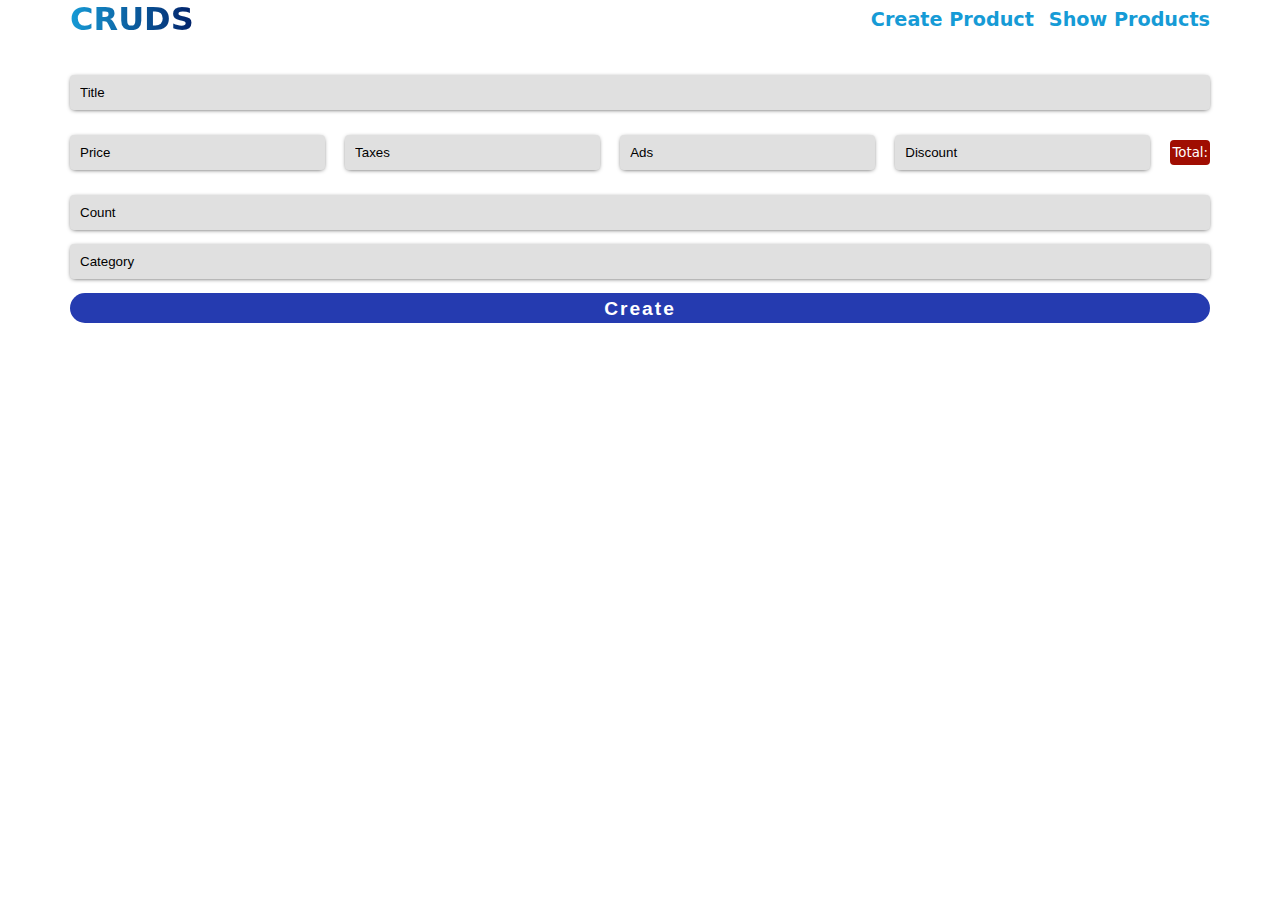
<file: index.html>
<!DOCTYPE html>
<html lang="en">
  <head>
    <meta charset="UTF-8" />
    <meta http-equiv="X-UA-Compatible" content="IE=edge" />
    <meta name="viewport" content="width=device-width, initial-scale=1.0" />
    <title>CRUDS</title>
    <link rel="stylesheet" href="css/main.css" />
    <link rel="stylesheet" href="css/navbar.css" />
    <link rel="stylesheet" href="css/index.css" />
    <!-- include the style -->
    <link rel="stylesheet" href="css/alertify.min.css" />
  </head>
  <body>
    <ul class="notifications"></ul>
    <div class="container">
      <nav>
        <div class="logo">CRUDS</div>
        <ul class="links">
          <li><a href="index.html">Create Product</a></li>
          <li><a href="show.html">Show Products</a></li>
        </ul>
      </nav>
    </div>
    <div class="crud">
      <div class="container">
        <div class="inputs">
          <input placeholder="Title" type="text" id="title" />
          <div class="price">
            <input
              required
              onkeyup="getTotal()"
              type="number"
              placeholder="Price"
              id="price"
            />
            <input
              onkeyup="getTotal()"
              type="number"
              placeholder="Taxes"
              id="taxes"
            />
            <input
              onkeyup="getTotal()"
              type="number"
              placeholder="Ads"
              id="ads"
            />
            <input
              onkeyup="getTotal()"
              type="number"
              placeholder="Discount"
              id="discount"
            />
            <small id="total"></small>
          </div>
          <input type="number" placeholder="Count" id="count" />
          <input type="text" placeholder="Category" id="category" />
          <button id="submit">Create</button>
        </div>

    <script src="js/main.js"></script>
    <script src="js/alertify.min.js"></script>
  </body>
</html>
</file>
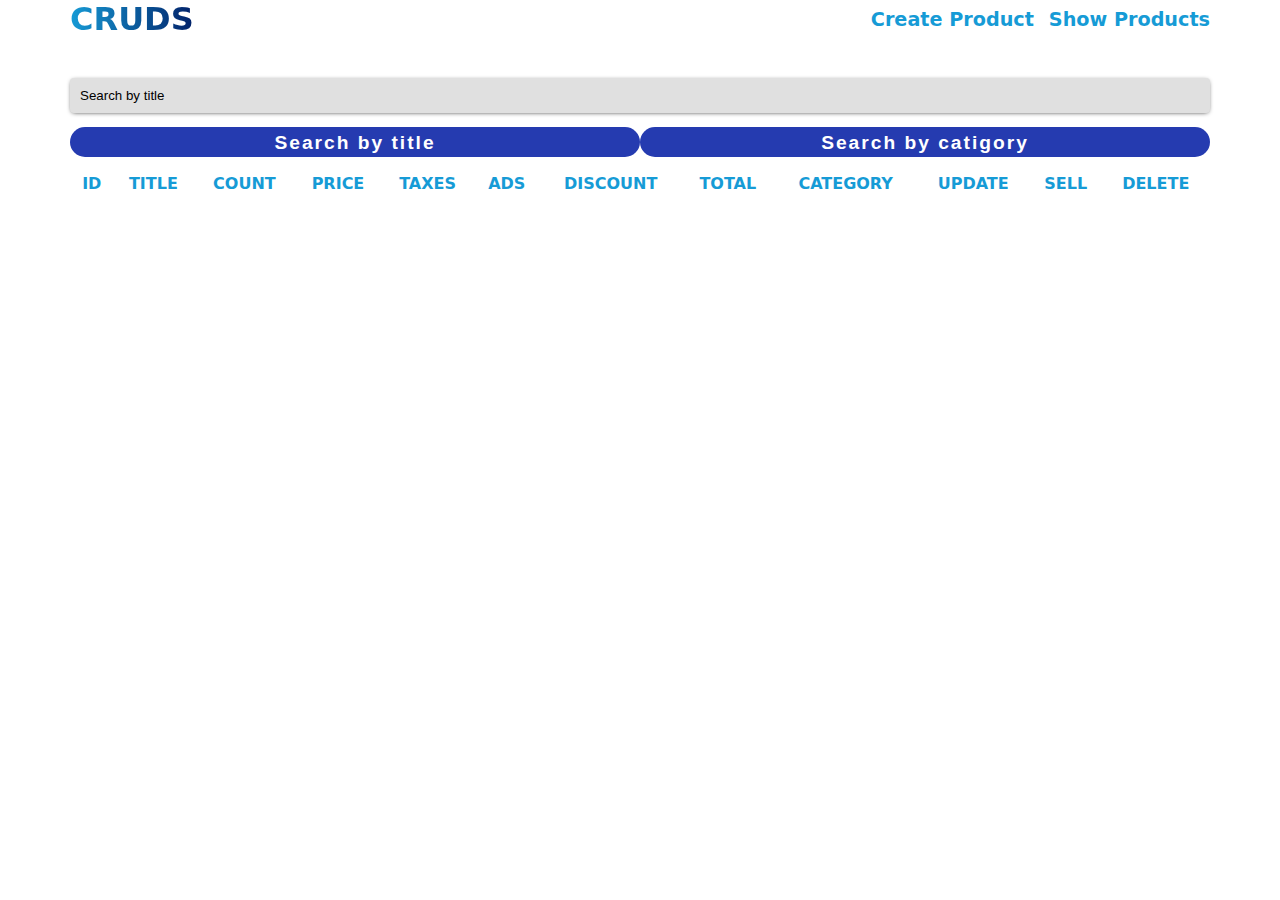
<file: show.html>
<!DOCTYPE html>
<html lang="en">
  <head>
    <meta charset="UTF-8" />
    <meta http-equiv="X-UA-Compatible" content="IE=edge" />
    <meta name="viewport" content="width=device-width, initial-scale=1.0" />
    <title>Document</title>
    <link rel="stylesheet" href="css/main.css" />
    <link rel="stylesheet" href="css/navbar.css" />
    <link rel="stylesheet" href="css/show.css" />
    <!-- include the style -->
    <link rel="stylesheet" href="css/alertify.min.css" />
    <!-- include a theme -->
    <link rel="stylesheet" href="css/themes/semantic.min.css" />
  </head>
  <body>
    <div class="container">
      <nav>
        <div class="logo">CRUDS</div>
        <ul class="links">
          <li><a href="index.html">Create Product</a></li>
          <li><a href="show.html">Show Products</a></li>
        </ul>
      </nav>
    </div>
    <div class="crud">
      <div class="container">
        <div class="outputs">
          <div class="searchblock">
            <input
              onkeyup="serachData(this.value)"
              type="text"
              id="search"
              placeholder="Search by title"
            />
            <div class="btnsearch">
              <button onclick="getSearchMood(this.id)" id="searchtitle">
                Search by title
              </button>
              <button onclick="getSearchMood(this.id)" id="searchcatigory">
                Search by catigory
              </button>
            </div>
          </div>
          <div id="deletall"></div>
          <div class="table">
            <table>
              <thead>
                <tr>
                  <th>id</th>
                  <th>title</th>
                  <th>count</th>
                  <th>price</th>
                  <th>taxes</th>
                  <th>ads</th>
                  <th>discount</th>
                  <th>Total</th>
                  <th>category</th>
                  <th>Update</th>
                  <th>sell</th>
                  <th>Delete</th>
                </tr>
              </thead>
              <tbody></tbody>
            </table>
          </div>
        </div>
      </div>
    </div>
    <script src="js/show.js"></script>
    <script src="js/alertify.min.js"></script>
  </body>
</html>
</file>
<file: css/main.css>
:root {
  --first-color: #169bd6;
  --second-color: #253bb0;
  --third-color: #012169;
  --input-color: #e0e0e0;
}
*,
*::before,
*::after {
  padding: 0;
  margin: 0;
  box-sizing: border-box;
}
.container {
  padding-left: 15px;
  padding-right: 15px;
  margin-left: auto;
  margin-right: auto;
}
/* small  */
@media (min-width: 767px) {
  .container {
    width: 750px;
  }
}
/* medium  */
@media (min-width: 992px) {
  .container {
    width: 970px;
  }
}
/* large  */
@media (min-width: 1200px) {
  .container {
    width: 1170px;
  }
}
ul {
  list-style: none;
}
input {
  width: 100%;
  outline: none;
  border: none;
  background-color: var(--input-color);
  margin: 7px 0;
  border-radius: 4px;
  padding: 10px;
  color: var(--first-color);
  box-shadow: 0 1px 5px -2px black;
  transition: 0.3s;
}
input:focus {
  background-color: #e0e0e0;
  transform: scale(1.01);
}
input::-webkit-input-placeholder {
  color: black;
}
input::-moz-placeholder {
  color: black;
}
input:-ms-input-placeholder {
  color: black;
}
input::-ms-input-placeholder {
  color: black;
}
input::placeholder {
  color: black;
}
button {
  width: 100%;
  height: 30px;
  padding: 5px;
  border: none;
  cursor: pointer;
  background-color: var(--second-color);
  color: white;
  font-weight: bold;
  letter-spacing: 2px;
  font-size: 1.2rem;
  margin-top: 7px;
  border-radius: 20px;
  transition: 0.3s;
}
button:hover {
  background-color: var(--third-color);
  letter-spacing: 3px;
}
body {
  font-family: system-ui;
  position: relative;
}
</file>
<file: css/navbar.css>
.container nav {
  display: flex;
  justify-content: space-between;
  align-items: center;
  margin-bottom: 30px;
}
.container nav .logo {
  font-size: 2rem;
  font-weight: bold;
  background: linear-gradient(to right, var(--first-color), var(--third-color));
  -webkit-background-clip: text;
  background-clip: text;
  color: transparent;
}
.container nav ul {
  display: flex;
  gap: 15px;
}
.container nav ul li a {
  color: var(--first-color);
  font-size: 1.2rem;
  font-weight: bold;
  text-decoration: none;
}
@media (max-width: 767px) {
  .container nav ul li a {
    font-size: 0.9rem;
  }
}
</file>
<file: css/index.css>
/* start project  */
.crud .container .head {
  margin: 50px auto;
  width: -webkit-fit-content;
  width: -moz-fit-content;
  width: fit-content;
  text-align: center;
  text-transform: uppercase;
}
.crud .container .inputs .price {
  display: flex;
  align-items: center;
  justify-content: space-between;
  gap: 20px;
  margin: 11px 0;
}
@media (max-width: 767px) {
  .crud .container .inputs .price {
    flex-wrap: wrap;
  }
  .crud .container .inputs .price input {
    width: calc(50% - 10px);
  }
}
.crud .container .inputs .price #total {
  width: -webkit-max-content;
  width: -moz-max-content;
  width: max-content;
  text-wrap: nowrap;
  background-color: #a00d02;
  color: white;
  padding: 5px 2px;
  border-radius: 4px;
}
.crud .container .inputs .price #total::before {
  content: "Total: ";
}
</file>
<file: css/show.css>
@media (max-width: 767px) {
  button {
    font-size: 1rem;
    padding-left: 5px;
    padding-right: 5px;
  }
}
.crud .container .outputs .searchblock input {
  margin-top: 10px;
}
.crud .container .outputs .searchblock .btnsearch {
  display: flex;
  justify-content: space-between;
}
@media (max-width: 767px) {
  .crud .container .outputs .searchblock .btnsearch button {
    width: -webkit-fit-content;
    width: -moz-fit-content;
    width: fit-content;
  }
}
.crud .container .outputs .table {
  overflow-x: auto;
}
.crud .container .outputs table {
  width: 100%;
  text-align: center;
  margin: 10px 0;
  color: var(--first-color);
}
.crud .container .outputs table th {
  text-transform: uppercase;
}
.crud .container .outputs table th,
.crud .container .outputs table td {
  padding: 5px;
}
.crud .container .outputs table tbody tr td button {
  font-size: 1rem;
  font-weight: normal;
}
</file>
<file: css/alertify.min.css>
/**
 * alertifyjs 1.14.0 http://alertifyjs.com
 * AlertifyJS is a javascript framework for developing pretty browser dialogs and notifications.
 * Copyright 2024 Mohammad Younes <Mohammad@alertifyjs.com> (http://alertifyjs.com) 
 * Licensed under GPL 3 <https://opensource.org/licenses/gpl-3.0>*/
.alertify .ajs-dimmer{position:fixed;z-index:1981;top:0;right:0;bottom:0;left:0;padding:0;margin:0;background-color:#252525;opacity:.5}.alertify .ajs-modal{position:fixed;top:0;right:0;left:0;bottom:0;padding:0;overflow-y:auto;z-index:1981}.alertify .ajs-dialog{position:relative;margin:5% auto;min-height:110px;max-width:500px;padding:24px 24px 0 24px;outline:0;background-color:#fff}.alertify .ajs-dialog.ajs-capture:before{content:'';position:absolute;top:0;right:0;bottom:0;left:0;display:block;z-index:1}.alertify .ajs-reset{position:absolute!important;display:inline!important;width:0!important;height:0!important;opacity:0!important}.alertify .ajs-commands{position:absolute;right:4px;margin:-14px 24px 0 0;z-index:2}.alertify .ajs-commands button{display:none;width:10px;height:10px;margin-left:10px;padding:10px;border:0;background-color:transparent;background-repeat:no-repeat;background-position:center;cursor:pointer}.alertify .ajs-commands button.ajs-close{background-image:url([data-uri])}.alertify .ajs-commands button.ajs-maximize{background-image:url([data-uri])}.alertify .ajs-header{margin:-24px;margin-bottom:0;padding:16px 24px;background-color:#fff}.alertify .ajs-body{min-height:56px}.alertify .ajs-body .ajs-content{padding:16px 24px 16px 16px}.alertify .ajs-footer{padding:4px;margin-left:-24px;margin-right:-24px;min-height:43px;background-color:#fff}.alertify .ajs-footer .ajs-buttons.ajs-primary{text-align:right}.alertify .ajs-footer .ajs-buttons.ajs-primary .ajs-button{margin:4px}.alertify .ajs-footer .ajs-buttons.ajs-auxiliary{float:left;clear:none;text-align:left}.alertify .ajs-footer .ajs-buttons.ajs-auxiliary .ajs-button{margin:4px}.alertify .ajs-footer .ajs-buttons .ajs-button{min-width:88px;min-height:35px}.alertify .ajs-handle{position:absolute;display:none;width:10px;height:10px;right:0;bottom:0;z-index:1;background-image:url([data-uri]);-webkit-transform:scaleX(1);transform:scaleX(1);cursor:se-resize}.alertify.ajs-no-overflow .ajs-body .ajs-content{overflow:hidden!important}.alertify.ajs-no-padding.ajs-maximized .ajs-body .ajs-content{left:0;right:0;padding:0}.alertify.ajs-no-padding:not(.ajs-maximized) .ajs-body{margin-left:-24px;margin-right:-24px}.alertify.ajs-no-padding:not(.ajs-maximized) .ajs-body .ajs-content{padding:0}.alertify.ajs-no-padding.ajs-resizable .ajs-body .ajs-content{left:0;right:0}.alertify.ajs-maximizable .ajs-commands button.ajs-maximize,.alertify.ajs-maximizable .ajs-commands button.ajs-restore{display:inline-block}.alertify.ajs-closable .ajs-commands button.ajs-close{display:inline-block}.alertify.ajs-maximized .ajs-dialog{width:100%!important;height:100%!important;max-width:none!important;margin:0 auto!important;top:0!important;left:0!important}.alertify.ajs-maximized.ajs-modeless .ajs-modal{position:fixed!important;min-height:100%!important;max-height:none!important;margin:0!important}.alertify.ajs-maximized .ajs-commands button.ajs-maximize{background-image:url([data-uri])}.alertify.ajs-maximized .ajs-dialog,.alertify.ajs-resizable .ajs-dialog{padding:0}.alertify.ajs-maximized .ajs-commands,.alertify.ajs-resizable .ajs-commands{margin:14px 24px 0 0}.alertify.ajs-maximized .ajs-header,.alertify.ajs-resizable .ajs-header{position:absolute;top:0;left:0;right:0;margin:0;padding:16px 24px}.alertify.ajs-maximized .ajs-body,.alertify.ajs-resizable .ajs-body{min-height:224px;display:inline-block}.alertify.ajs-maximized .ajs-body .ajs-content,.alertify.ajs-resizable .ajs-body .ajs-content{position:absolute;top:50px;right:24px;bottom:50px;left:24px;overflow:auto}.alertify.ajs-maximized .ajs-footer,.alertify.ajs-resizable .ajs-footer{position:absolute;left:0;right:0;bottom:0;margin:0}.alertify.ajs-resizable:not(.ajs-maximized) .ajs-dialog{min-width:548px}.alertify.ajs-resizable:not(.ajs-maximized) .ajs-handle{display:block}.alertify.ajs-movable:not(.ajs-maximized) .ajs-header{cursor:move}.alertify.ajs-modeless .ajs-dimmer,.alertify.ajs-modeless .ajs-reset{display:none}.alertify.ajs-modeless .ajs-modal{overflow:visible;max-width:none;max-height:0}.alertify.ajs-modeless.ajs-pinnable .ajs-commands button.ajs-pin{display:inline-block;background-image:url([data-uri])}.alertify.ajs-modeless.ajs-unpinned .ajs-modal{position:absolute}.alertify.ajs-modeless.ajs-unpinned .ajs-commands button.ajs-pin{background-image:url([data-uri])}.alertify.ajs-modeless:not(.ajs-unpinned) .ajs-body{max-height:500px;overflow:auto}.alertify.ajs-basic .ajs-header{opacity:0}.alertify.ajs-basic .ajs-footer{visibility:hidden}.alertify.ajs-frameless .ajs-header{position:absolute;top:0;left:0;right:0;min-height:60px;margin:0;padding:0;opacity:0;z-index:1}.alertify.ajs-frameless .ajs-footer{display:none}.alertify.ajs-frameless .ajs-body .ajs-content{position:absolute;top:0;right:0;bottom:0;left:0}.alertify.ajs-frameless:not(.ajs-resizable) .ajs-dialog{padding-top:0}.alertify.ajs-frameless:not(.ajs-resizable) .ajs-dialog .ajs-commands{margin-top:0}.ajs-no-overflow{overflow:hidden!important;outline:0}.ajs-no-overflow.ajs-fixed{position:fixed;top:0;right:0;bottom:0;left:0;overflow-y:scroll!important}.ajs-no-selection,.ajs-no-selection *{-webkit-user-select:none;-moz-user-select:none;-ms-user-select:none;user-select:none}@media screen and (max-width:568px){.alertify .ajs-dialog{min-width:150px}.alertify:not(.ajs-maximized) .ajs-modal{padding:0 5%}.alertify:not(.ajs-maximized).ajs-resizable .ajs-dialog{min-width:initial;min-width:auto}}@-moz-document url-prefix(){.alertify button:focus{outline:1px dotted #3593D2}}.alertify .ajs-dimmer,.alertify .ajs-modal{-webkit-transform:translate3d(0,0,0);transform:translate3d(0,0,0);-webkit-transition-property:opacity,visibility;transition-property:opacity,visibility;-webkit-transition-timing-function:linear;transition-timing-function:linear;-webkit-transition-duration:250ms;transition-duration:250ms}.alertify.ajs-hidden .ajs-dimmer,.alertify.ajs-hidden .ajs-modal{visibility:hidden;opacity:0}.alertify.ajs-in:not(.ajs-hidden) .ajs-dialog{-webkit-animation-duration:.5s;animation-duration:.5s}.alertify.ajs-out.ajs-hidden .ajs-dialog{-webkit-animation-duration:250ms;animation-duration:250ms}.alertify .ajs-dialog.ajs-shake{-webkit-animation-name:ajs-shake;animation-name:ajs-shake;-webkit-animation-duration:.1s;animation-duration:.1s;-webkit-animation-fill-mode:both;animation-fill-mode:both}@-webkit-keyframes ajs-shake{0%,100%{-webkit-transform:translate3d(0,0,0);transform:translate3d(0,0,0)}10%,30%,50%,70%,90%{-webkit-transform:translate3d(-10px,0,0);transform:translate3d(-10px,0,0)}20%,40%,60%,80%{-webkit-transform:translate3d(10px,0,0);transform:translate3d(10px,0,0)}}@keyframes ajs-shake{0%,100%{-webkit-transform:translate3d(0,0,0);transform:translate3d(0,0,0)}10%,30%,50%,70%,90%{-webkit-transform:translate3d(-10px,0,0);transform:translate3d(-10px,0,0)}20%,40%,60%,80%{-webkit-transform:translate3d(10px,0,0);transform:translate3d(10px,0,0)}}.alertify.ajs-slide.ajs-in:not(.ajs-hidden) .ajs-dialog{-webkit-animation-name:ajs-slideIn;animation-name:ajs-slideIn;-webkit-animation-timing-function:cubic-bezier(0.175,0.885,0.32,1.275);animation-timing-function:cubic-bezier(0.175,0.885,0.32,1.275)}.alertify.ajs-slide.ajs-out.ajs-hidden .ajs-dialog{-webkit-animation-name:ajs-slideOut;animation-name:ajs-slideOut;-webkit-animation-timing-function:cubic-bezier(0.6,-0.28,0.735,0.045);animation-timing-function:cubic-bezier(0.6,-0.28,0.735,0.045)}.alertify.ajs-zoom.ajs-in:not(.ajs-hidden) .ajs-dialog{-webkit-animation-name:ajs-zoomIn;animation-name:ajs-zoomIn}.alertify.ajs-zoom.ajs-out.ajs-hidden .ajs-dialog{-webkit-animation-name:ajs-zoomOut;animation-name:ajs-zoomOut}.alertify.ajs-fade.ajs-in:not(.ajs-hidden) .ajs-dialog{-webkit-animation-name:ajs-fadeIn;animation-name:ajs-fadeIn}.alertify.ajs-fade.ajs-out.ajs-hidden .ajs-dialog{-webkit-animation-name:ajs-fadeOut;animation-name:ajs-fadeOut}.alertify.ajs-pulse.ajs-in:not(.ajs-hidden) .ajs-dialog{-webkit-animation-name:ajs-pulseIn;animation-name:ajs-pulseIn}.alertify.ajs-pulse.ajs-out.ajs-hidden .ajs-dialog{-webkit-animation-name:ajs-pulseOut;animation-name:ajs-pulseOut}.alertify.ajs-flipx.ajs-in:not(.ajs-hidden) .ajs-dialog{-webkit-animation-name:ajs-flipInX;animation-name:ajs-flipInX}.alertify.ajs-flipx.ajs-out.ajs-hidden .ajs-dialog{-webkit-animation-name:ajs-flipOutX;animation-name:ajs-flipOutX}.alertify.ajs-flipy.ajs-in:not(.ajs-hidden) .ajs-dialog{-webkit-animation-name:ajs-flipInY;animation-name:ajs-flipInY}.alertify.ajs-flipy.ajs-out.ajs-hidden .ajs-dialog{-webkit-animation-name:ajs-flipOutY;animation-name:ajs-flipOutY}@-webkit-keyframes ajs-pulseIn{0%,100%,20%,40%,60%,80%{-webkit-transition-timing-function:cubic-bezier(0.215,0.61,0.355,1);transition-timing-function:cubic-bezier(0.215,0.61,0.355,1)}0%{opacity:0;-webkit-transform:scale3d(.3,.3,.3);transform:scale3d(.3,.3,.3)}20%{-webkit-transform:scale3d(1.1,1.1,1.1);transform:scale3d(1.1,1.1,1.1)}40%{-webkit-transform:scale3d(.9,.9,.9);transform:scale3d(.9,.9,.9)}60%{opacity:1;-webkit-transform:scale3d(1.03,1.03,1.03);transform:scale3d(1.03,1.03,1.03)}80%{-webkit-transform:scale3d(.97,.97,.97);transform:scale3d(.97,.97,.97)}100%{opacity:1;-webkit-transform:scale3d(1,1,1);transform:scale3d(1,1,1)}}@keyframes ajs-pulseIn{0%,100%,20%,40%,60%,80%{-webkit-transition-timing-function:cubic-bezier(0.215,0.61,0.355,1);transition-timing-function:cubic-bezier(0.215,0.61,0.355,1)}0%{opacity:0;-webkit-transform:scale3d(.3,.3,.3);transform:scale3d(.3,.3,.3)}20%{-webkit-transform:scale3d(1.1,1.1,1.1);transform:scale3d(1.1,1.1,1.1)}40%{-webkit-transform:scale3d(.9,.9,.9);transform:scale3d(.9,.9,.9)}60%{opacity:1;-webkit-transform:scale3d(1.03,1.03,1.03);transform:scale3d(1.03,1.03,1.03)}80%{-webkit-transform:scale3d(.97,.97,.97);transform:scale3d(.97,.97,.97)}100%{opacity:1;-webkit-transform:scale3d(1,1,1);transform:scale3d(1,1,1)}}@-webkit-keyframes ajs-pulseOut{20%{-webkit-transform:scale3d(.9,.9,.9);transform:scale3d(.9,.9,.9)}50%,55%{opacity:1;-webkit-transform:scale3d(1.1,1.1,1.1);transform:scale3d(1.1,1.1,1.1)}100%{opacity:0;-webkit-transform:scale3d(.3,.3,.3);transform:scale3d(.3,.3,.3)}}@keyframes ajs-pulseOut{20%{-webkit-transform:scale3d(.9,.9,.9);transform:scale3d(.9,.9,.9)}50%,55%{opacity:1;-webkit-transform:scale3d(1.1,1.1,1.1);transform:scale3d(1.1,1.1,1.1)}100%{opacity:0;-webkit-transform:scale3d(.3,.3,.3);transform:scale3d(.3,.3,.3)}}@-webkit-keyframes ajs-zoomIn{0%{opacity:0;-webkit-transform:scale3d(.25,.25,.25);transform:scale3d(.25,.25,.25)}100%{opacity:1;-webkit-transform:scale3d(1,1,1);transform:scale3d(1,1,1)}}@keyframes ajs-zoomIn{0%{opacity:0;-webkit-transform:scale3d(.25,.25,.25);transform:scale3d(.25,.25,.25)}100%{opacity:1;-webkit-transform:scale3d(1,1,1);transform:scale3d(1,1,1)}}@-webkit-keyframes ajs-zoomOut{0%{opacity:1;-webkit-transform:scale3d(1,1,1);transform:scale3d(1,1,1)}100%{opacity:0;-webkit-transform:scale3d(.25,.25,.25);transform:scale3d(.25,.25,.25)}}@keyframes ajs-zoomOut{0%{opacity:1;-webkit-transform:scale3d(1,1,1);transform:scale3d(1,1,1)}100%{opacity:0;-webkit-transform:scale3d(.25,.25,.25);transform:scale3d(.25,.25,.25)}}@-webkit-keyframes ajs-fadeIn{0%{opacity:0}100%{opacity:1}}@keyframes ajs-fadeIn{0%{opacity:0}100%{opacity:1}}@-webkit-keyframes ajs-fadeOut{0%{opacity:1}100%{opacity:0}}@keyframes ajs-fadeOut{0%{opacity:1}100%{opacity:0}}@-webkit-keyframes ajs-flipInX{0%{-webkit-transform:perspective(400px) rotate3d(1,0,0,90deg);transform:perspective(400px) rotate3d(1,0,0,90deg);-webkit-transition-timing-function:ease-in;transition-timing-function:ease-in;opacity:0}40%{-webkit-transform:perspective(400px) rotate3d(1,0,0,-20deg);transform:perspective(400px) rotate3d(1,0,0,-20deg);-webkit-transition-timing-function:ease-in;transition-timing-function:ease-in}60%{-webkit-transform:perspective(400px) rotate3d(1,0,0,10deg);transform:perspective(400px) rotate3d(1,0,0,10deg);opacity:1}80%{-webkit-transform:perspective(400px) rotate3d(1,0,0,-5deg);transform:perspective(400px) rotate3d(1,0,0,-5deg)}100%{-webkit-transform:perspective(400px);transform:perspective(400px)}}@keyframes ajs-flipInX{0%{-webkit-transform:perspective(400px) rotate3d(1,0,0,90deg);transform:perspective(400px) rotate3d(1,0,0,90deg);-webkit-transition-timing-function:ease-in;transition-timing-function:ease-in;opacity:0}40%{-webkit-transform:perspective(400px) rotate3d(1,0,0,-20deg);transform:perspective(400px) rotate3d(1,0,0,-20deg);-webkit-transition-timing-function:ease-in;transition-timing-function:ease-in}60%{-webkit-transform:perspective(400px) rotate3d(1,0,0,10deg);transform:perspective(400px) rotate3d(1,0,0,10deg);opacity:1}80%{-webkit-transform:perspective(400px) rotate3d(1,0,0,-5deg);transform:perspective(400px) rotate3d(1,0,0,-5deg)}100%{-webkit-transform:perspective(400px);transform:perspective(400px)}}@-webkit-keyframes ajs-flipOutX{0%{-webkit-transform:perspective(400px);transform:perspective(400px)}30%{-webkit-transform:perspective(400px) rotate3d(1,0,0,-20deg);transform:perspective(400px) rotate3d(1,0,0,-20deg);opacity:1}100%{-webkit-transform:perspective(400px) rotate3d(1,0,0,90deg);transform:perspective(400px) rotate3d(1,0,0,90deg);opacity:0}}@keyframes ajs-flipOutX{0%{-webkit-transform:perspective(400px);transform:perspective(400px)}30%{-webkit-transform:perspective(400px) rotate3d(1,0,0,-20deg);transform:perspective(400px) rotate3d(1,0,0,-20deg);opacity:1}100%{-webkit-transform:perspective(400px) rotate3d(1,0,0,90deg);transform:perspective(400px) rotate3d(1,0,0,90deg);opacity:0}}@-webkit-keyframes ajs-flipInY{0%{-webkit-transform:perspective(400px) rotate3d(0,1,0,90deg);transform:perspective(400px) rotate3d(0,1,0,90deg);-webkit-transition-timing-function:ease-in;transition-timing-function:ease-in;opacity:0}40%{-webkit-transform:perspective(400px) rotate3d(0,1,0,-20deg);transform:perspective(400px) rotate3d(0,1,0,-20deg);-webkit-transition-timing-function:ease-in;transition-timing-function:ease-in}60%{-webkit-transform:perspective(400px) rotate3d(0,1,0,10deg);transform:perspective(400px) rotate3d(0,1,0,10deg);opacity:1}80%{-webkit-transform:perspective(400px) rotate3d(0,1,0,-5deg);transform:perspective(400px) rotate3d(0,1,0,-5deg)}100%{-webkit-transform:perspective(400px);transform:perspective(400px)}}@keyframes ajs-flipInY{0%{-webkit-transform:perspective(400px) rotate3d(0,1,0,90deg);transform:perspective(400px) rotate3d(0,1,0,90deg);-webkit-transition-timing-function:ease-in;transition-timing-function:ease-in;opacity:0}40%{-webkit-transform:perspective(400px) rotate3d(0,1,0,-20deg);transform:perspective(400px) rotate3d(0,1,0,-20deg);-webkit-transition-timing-function:ease-in;transition-timing-function:ease-in}60%{-webkit-transform:perspective(400px) rotate3d(0,1,0,10deg);transform:perspective(400px) rotate3d(0,1,0,10deg);opacity:1}80%{-webkit-transform:perspective(400px) rotate3d(0,1,0,-5deg);transform:perspective(400px) rotate3d(0,1,0,-5deg)}100%{-webkit-transform:perspective(400px);transform:perspective(400px)}}@-webkit-keyframes ajs-flipOutY{0%{-webkit-transform:perspective(400px);transform:perspective(400px)}30%{-webkit-transform:perspective(400px) rotate3d(0,1,0,-15deg);transform:perspective(400px) rotate3d(0,1,0,-15deg);opacity:1}100%{-webkit-transform:perspective(400px) rotate3d(0,1,0,90deg);transform:perspective(400px) rotate3d(0,1,0,90deg);opacity:0}}@keyframes ajs-flipOutY{0%{-webkit-transform:perspective(400px);transform:perspective(400px)}30%{-webkit-transform:perspective(400px) rotate3d(0,1,0,-15deg);transform:perspective(400px) rotate3d(0,1,0,-15deg);opacity:1}100%{-webkit-transform:perspective(400px) rotate3d(0,1,0,90deg);transform:perspective(400px) rotate3d(0,1,0,90deg);opacity:0}}@-webkit-keyframes ajs-slideIn{0%{margin-top:-100%}100%{margin-top:5%}}@keyframes ajs-slideIn{0%{margin-top:-100%}100%{margin-top:5%}}@-webkit-keyframes ajs-slideOut{0%{margin-top:5%}100%{margin-top:-100%}}@keyframes ajs-slideOut{0%{margin-top:5%}100%{margin-top:-100%}}.alertify-notifier{position:fixed;width:0;overflow:visible;z-index:1982;-webkit-transform:translate3d(0,0,0);transform:translate3d(0,0,0)}.alertify-notifier .ajs-message{position:relative;width:260px;max-height:0;padding:0;opacity:0;margin:0;-webkit-transform:translate3d(0,0,0);transform:translate3d(0,0,0);-webkit-transition-duration:250ms;transition-duration:250ms;-webkit-transition-timing-function:linear;transition-timing-function:linear}.alertify-notifier .ajs-message.ajs-visible{-webkit-transition-duration:.5s;transition-duration:.5s;-webkit-transition-timing-function:cubic-bezier(0.175,0.885,0.32,1.275);transition-timing-function:cubic-bezier(0.175,0.885,0.32,1.275);opacity:1;max-height:100%;padding:15px;margin-top:10px}.alertify-notifier .ajs-message.ajs-success{background:rgba(91,189,114,.95)}.alertify-notifier .ajs-message.ajs-error{background:rgba(217,92,92,.95)}.alertify-notifier .ajs-message.ajs-warning{background:rgba(252,248,215,.95)}.alertify-notifier .ajs-message .ajs-close{position:absolute;top:0;right:0;width:16px;height:16px;cursor:pointer;background-image:url([data-uri]);background-repeat:no-repeat;background-position:center center;background-color:rgba(0,0,0,.5);border-top-right-radius:2px}.alertify-notifier.ajs-top{top:10px}.alertify-notifier.ajs-bottom{bottom:10px}.alertify-notifier.ajs-right{right:10px}.alertify-notifier.ajs-right .ajs-message{right:-320px}.alertify-notifier.ajs-right .ajs-message.ajs-visible{right:290px}.alertify-notifier.ajs-left{left:10px}.alertify-notifier.ajs-left .ajs-message{left:-300px}.alertify-notifier.ajs-left .ajs-message.ajs-visible{left:0}.alertify-notifier.ajs-center{left:50%}.alertify-notifier.ajs-center .ajs-message{-webkit-transform:translateX(-50%);transform:translateX(-50%)}.alertify-notifier.ajs-center .ajs-message.ajs-visible{left:50%;-webkit-transition-timing-function:cubic-bezier(0.57,0.43,0.1,0.65);transition-timing-function:cubic-bezier(0.57,0.43,0.1,0.65)}.alertify-notifier.ajs-center.ajs-top .ajs-message{top:-300px}.alertify-notifier.ajs-center.ajs-top .ajs-message.ajs-visible{top:0}.alertify-notifier.ajs-center.ajs-bottom .ajs-message{bottom:-300px}.alertify-notifier.ajs-center.ajs-bottom .ajs-message.ajs-visible{bottom:0}.ajs-no-transition.alertify .ajs-dialog,.ajs-no-transition.alertify .ajs-dimmer,.ajs-no-transition.alertify .ajs-modal{-webkit-transition:none!important;transition:none!important;-webkit-animation:none!important;animation:none!important}.ajs-no-transition.alertify-notifier .ajs-message{-webkit-transition:none!important;transition:none!important;-webkit-animation:none!important;animation:none!important}@media (prefers-reduced-motion:reduce){.alertify .ajs-dialog,.alertify .ajs-dimmer,.alertify .ajs-modal{-webkit-transition:none!important;transition:none!important;-webkit-animation:none!important;animation:none!important}.alertify-notifier .ajs-message{-webkit-transition:none!important;transition:none!important;-webkit-animation:none!important;animation:none!important}}
</file>
